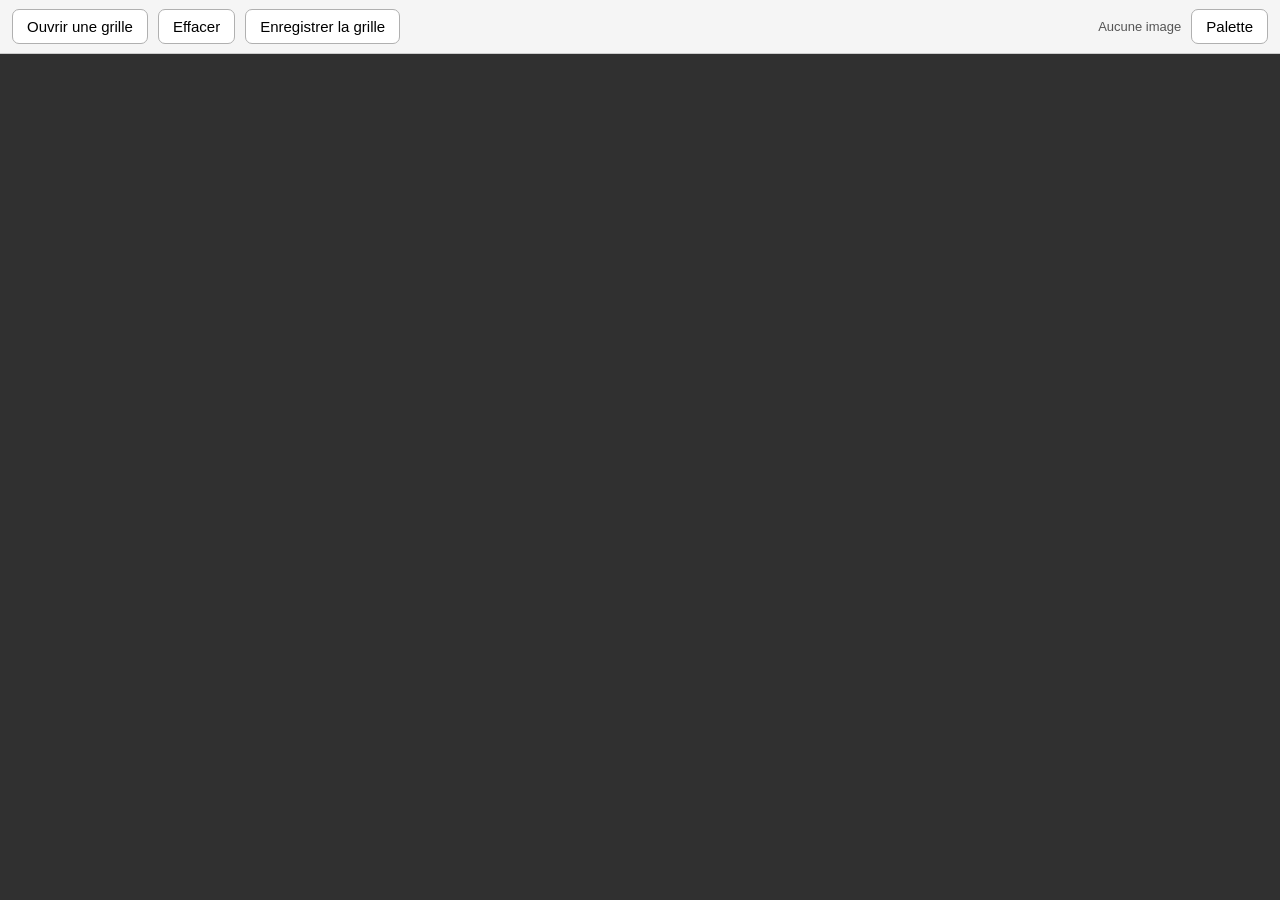
<file: index.html>
<!-- ===== PWA / installation écran d'accueil iPad ===== -->
<link rel="manifest" href="./manifest.json">
<meta name="theme-color" content="#1c1c1e">

<!-- Spécifique iOS/iPadOS (Safari ne lit pas toujours le manifest.json) -->
<meta name="apple-mobile-web-app-capable" content="yes">
<meta name="apple-mobile-web-app-status-bar-style" content="black-translucent">
<meta name="apple-mobile-web-app-title" content="Pixeliser">
<link rel="apple-touch-icon" href="./icons/apple-touch-icon.png">

<!-- Empêche le zoom pincé sur l'UI (le zoom de la grille reste géré par ton code) -->
<meta name="viewport" content="width=device-width, initial-scale=1, maximum-scale=1, user-scalable=no, viewport-fit=cover">
<!DOCTYPE html>
<html lang="fr">

<head>

    <meta charset="UTF-8">

    <meta
        name="viewport"
        content="width=device-width,
                 initial-scale=1.0,
                 maximum-scale=1.0,
                 user-scalable=no"
    >

    <title>Pixeliser</title>

    <link
        rel="stylesheet"
        href="pixeliser.css"
    >

</head>


<body>

<div id="app">

    <div id="toolbar">

        

        <button id="openGrilleButton">
            Ouvrir une grille
        </button>

        <input
            id="grilleInput"
            type="file"
            accept=".grille,application/octet-stream"
            hidden
        >

        <button id="clearButton">
            Effacer
        </button>

        <button id="saveGrilleButton">Enregistrer la grille</button>

        <span id="info">
            Aucune image
        </span>
        <button id="paletteButton">Palette</button>

    </div>


    <div id="workspace">

        <canvas
            id="canvas"
            width="1"
            height="1">
        </canvas>

    </div>
<div id="palettePanel">
    <div id="paletteHeader">
        <span>Palette</span>
        <button id="paletteCloseButton">✕</button>
    </div>
    <div id="paletteContent">
        <img id="paletteImageElement" alt="Palette">
    </div>
</div>
</div>


<script
    type="module"
    src="./pixeliser.js">
</script>

</body>

</html>
<script>
if("serviceWorker" in navigator){
    window.addEventListener("load",function(){
        navigator.serviceWorker.register("./service-worker.js")
            .then(function(registration){
                console.log("Service Worker enregistré :",registration.scope);
            })
            .catch(function(error){
                console.error("Échec enregistrement Service Worker :",error);
            });
    });
}
</script>
</file>
<file: pixeliser.css>
html,
body {

    margin: 0;
    padding: 0;

    width: 100%;
    height: 100%;

    overflow: hidden;

    font-family:
        -apple-system,
        BlinkMacSystemFont,
        "Helvetica Neue",
        sans-serif;

    background: #202020;
}


#app {

    width: 100%;
    height: 100%;

    display: flex;
    flex-direction: column;

}


/* --------------------------------------------------
   Barre d'outils
   -------------------------------------------------- */

#toolbar {

    height: 54px;

    flex-shrink: 0;

    display: flex;

    align-items: center;

    gap: 10px;

    padding: 0 12px;

    background: #f5f5f5;

    border-bottom: 1px solid #cccccc;

    box-sizing: border-box;

}


button {

    border: 1px solid #b0b0b0;

    border-radius: 7px;

    background: white;

    padding: 8px 14px;

    font-size: 15px;

    cursor: pointer;

}


button:active {

    background: #dddddd;

}


.tileControl {

    display: flex;

    align-items: center;

    gap: 5px;

    font-size: 15px;

}


#tileSize {

    width: 55px;

    font-size: 15px;

    padding: 5px;

}


#info {

    margin-left: auto;

    font-size: 13px;

    color: #555;

    white-space: nowrap;

}


/* --------------------------------------------------
   Zone de travail
   -------------------------------------------------- */


#workspace {
    position: relative;
    flex: 1;
    overflow: hidden;
    background: #303030;
    touch-action: none;
}

#canvas {
    position: absolute;
    left: 0;
    top: 0;
    display: block;
    touch-action: none;
    -webkit-user-select: none;
    user-select: none;
    -webkit-touch-callout: none;
}
#palettePanel {
    display:none;
    position:absolute;
    z-index:1000;
    top:64px;
    left:50%;
    transform:translateX(-50%);
    width:min(90vw,600px);
    max-height:80vh;
    background:white;
    border:1px solid #999;
    border-radius:10px;
    box-shadow:0 6px 25px rgba(0,0,0,0.35);
    overflow:hidden;
}
#paletteHeader {
    height:44px;
    display:flex;
    align-items:center;
    justify-content:space-between;
    padding:0 10px 0 14px;
    box-sizing:border-box;
    background:#f5f5f5;
    border-bottom:1px solid #ccc;
    font-weight:bold;
}
#paletteCloseButton {
    width:34px;
    height:34px;
    border:0;
    border-radius:6px;
    background:transparent;
    font-size:20px;
    cursor:pointer;
}
#paletteCloseButton:active {
    background:#ddd;
}
#paletteContent {
    padding:10px;
    max-height:calc(80vh - 44px);
    overflow:auto;
    text-align:center;
}
#paletteImageElement {
    display:block;
    max-width:100%;
    height:auto;
    margin:0 auto;
}
</file>
